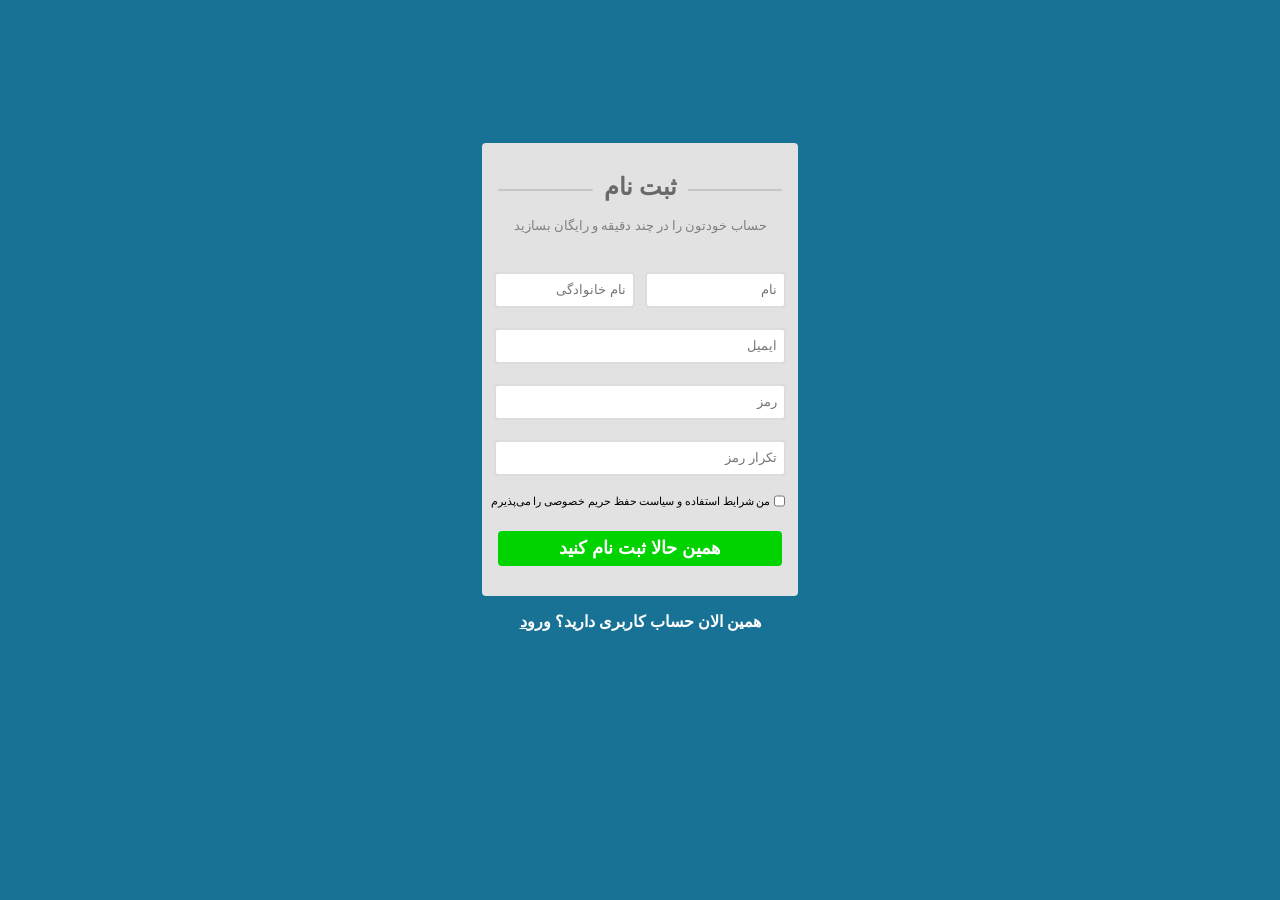
<file: index.html>
<!doctype html>
<html lang="en">
  <head>
    <meta charset="UTF-8" />
    <meta name="viewport" content="width=device-width, initial-scale=1.0" />
    <title>Document</title>
    <link rel="stylesheet" href="style.css" />
  </head>
  <body>
    <section>
      <form action="">
        <div class="header-title">
          <div></div>
          <h1>ثبت نام</h1>
          <div></div>
          <h4>حساب خودتون را در چند دقیقه و رایگان بسازید</h4>
        </div>
        <div class="nameAndfamily">
          <div>
            <input
              placeholder="نام"
              class="half-inpute-1"
              type="text"
              required
            />
          </div>
          <div>
            <input
              placeholder="نام خانوادگی"
              class="half-inpute-2"
              type="text"
              required
            />
          </div>
        </div>
        <input placeholder="ایمیل" type="text" required />
        <input placeholder="رمز" type="text" required />
        <input placeholder="تکرار رمز" type="text" required />
        <div class="checkbox">
          <input type="checkbox" required />
          <label for=""
            >من شرایط استفاده و سیاست حفظ حریم خصوصی را می‌پذیرم</label
          >
        </div>
        <div>
          <button>همین حالا ثبت‌ نام کنید</button>
        </div>
      </form>
      <h3>همین الان حساب کاربری دارید؟ <a href="">ورود</a></h3>
    </section>
  </body>
</html>
</file>
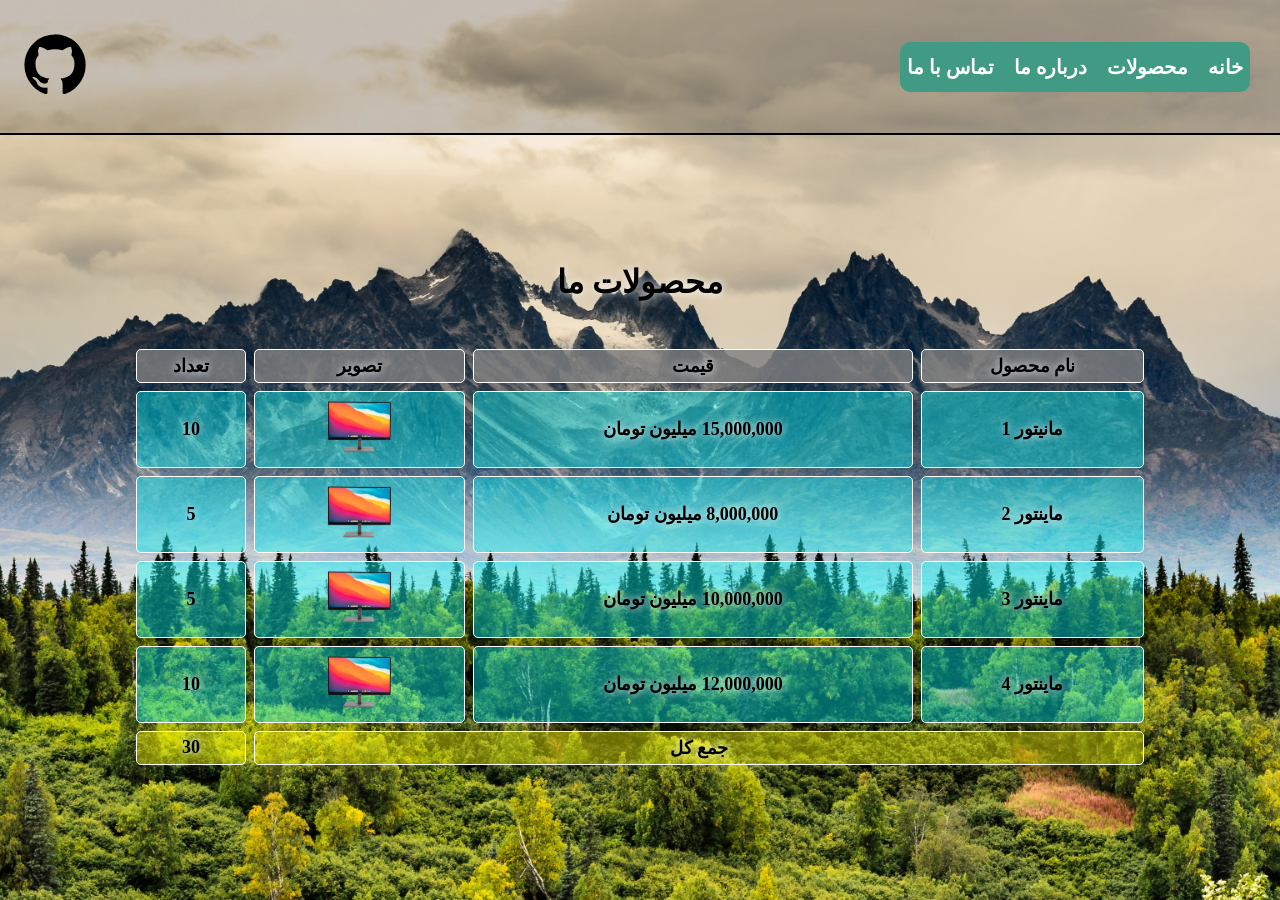
<file: table/index.html>
<!doctype html>
<html lang="en">
  <head>
    <meta charset="UTF-8" />
    <meta name="viewport" content="width=device-width, initial-scale=1.0" />
    <title>table</title>
    <link rel="stylesheet" href="style.css" />
  </head>
  <body>
    <header>
      <div>
        <ul>
          <li><a href="#">خانه</a></li>
          <li><a href="#">محصولات</a></li>
          <li><a href="#">درباره ما</a></li>
          <li><a href="#">تماس با ما</a></li>
        </ul>
      </div>
      <div>
        <a href="https://github.com/soroush-zb" target="_blank"
          ><img src="image/svg/logo-github.svg" alt="logo" width="70px"
        /></a>
      </div>

      <!-- mobile menu -->
      <details>
        <summary>
          <img src="image/svg/menu.svg" alt="menu" width="40px" />
        </summary>
        <ul>
          <li class="d-block"><a href="#">خانه</a></li>
          <li class="d-block"><a href="#">محصولات</a></li>
          <li class="d-block"><a href="#">درباره ما</a></li>
          <li class="d-block"><a href="#">تماس با ما</a></li>
        </ul>
      </details>
    </header>
    <main>
      <h1>محصولات ما</h1>
      <table>
        <thead>
          <tr>
            <th>نام محصول</th>
            <th>قیمت</th>
            <th>تصویر</th>
            <th>تعداد</th>
          </tr>
        </thead>
        <tbody>
          <tr>
            <td>مانیتور 1</td>
            <td>15,000,000 میلیون تومان</td>
            <td>
              <a href="#product-1"
                ><img src="image/manitor.png" alt="مانیتور" width="80px"
              /></a>
            </td>
            <td>10</td>
          </tr>
          <tr>
            <td>ماینتور 2</td>
            <td>8,000,000 میلیون تومان</td>
            <td>
              <a href="#product-1"
                ><img src="image/manitor.png" alt="مانیتور" width="80px"
              /></a>
            </td>
            <td>5</td>
          </tr>
          <tr>
            <td>ماینتور 3</td>
            <td>10,000,000 میلیون تومان</td>
            <td>
              <a href="#product-1"
                ><img src="image/manitor.png" alt="مانیتور" width="80px"
              /></a>
            </td>
            <td>5</td>
          </tr>
          <tr>
            <td>ماینتور 4</td>
            <td>12,000,000 میلیون تومان</td>
            <td>
              <a href="#product-1"
                ><img src="image/manitor.png" alt="مانیتور" width="80px"
              /></a>
            </td>
            <td>10</td>
          </tr>
        </tbody>
        <tfoot>
          <tr>
            <td colspan="3">جمع کل</td>
            <td>30</td>
          </tr>
        </tfoot>
      </table>
      <div id="product-1" class="productModel">
        <img src="image/manitor.png" alt="manitor" width="500px" />
        <a href="#">❌</a>
      </div>
    </main>
  </body>
</html>
</file>
<file: style.css>
body {
  direction: rtl;
  background-color: rgb(24, 114, 150);
}
section {
  text-align: center;
}
form {
  display: inline-block;
  width: 25%;
  background-color: rgb(226, 226, 226);
  margin-top: 15vh;
  border-radius: 4px;
}
input {
  margin: 20px 0 0 0;
  width: 90%;
  height: 30px;
  border: 2px solid gainsboro;
  border-radius: 4px;
}
.header-title div {
  width: 30%;
  background-color: rgba(128, 128, 128, 0.3);
  height: 2px;
  display: inline-block;
  border-radius: 20px;
  margin: 0 7px 0 7px;
}
.header-title h1 {
  display: inline-block;
  vertical-align: sub;
  margin: 30px 0 0 0;
  color: rgb(105, 105, 105);
}
.header-title h4 {
  font-weight: lighter;
  font-size: small;
  color: gray;
}
.nameAndfamily div {
  display: inline-block;
  width: 46.7%;
}
.checkbox {
  text-align: justify;
}
.checkbox input {
  width: 11px;
  height: 30px;
  margin: 10px 4% 0 0;
  vertical-align: sub;
}
.checkbox label {
  vertical-align: super;
  font-size: 11px;
}
button {
  margin: 15px 0 30px 0;
  width: 90%;
  height: 35px;
  background-color: rgb(0, 211, 0);
  border: none;
  border-radius: 4px;
  color: white;
  font-weight: bold;
  font-size: large;
  cursor: pointer;
}
::placeholder {
  padding-right: 5px;
}
section h3,
a {
  color: white;
  font-size: medium;
}
@media (max-width: 1115px) {
  form {
    width: 40%;
  }
}
@media (max-width: 1024px) {
  form {
    width: 50%;
  }
}
@media (max-width: 700px) {
  form {
    width: 70%;
  }
}
@media (max-width: 540px) {
  form {
    width: 90%;
  }
}
</file>
<file: table/style.css>
* {
  margin: 0;
  padding: 0;
  box-sizing: border-box;
  transition: all 0.2s;
  text-decoration: none;
  direction: rtl;
  list-style: none;
}
header {
  border-bottom: 2px solid black;
  height: 15%;
  background-color: rgba(0, 0, 0, 0.2);
  display: flex;
  justify-content: space-between;
}
header div {
  display: flex;
  justify-content: center;
  align-items: center;
  padding-left: 20px;
}
header div ul {
  display: flex;
  justify-content: center;
  align-items: center;
  width: 350px;
  height: 50px;
  gap: 20px;
  background-color: rgb(65, 155, 132);
  border-radius: 10px;
  margin-right: 30px;
}
ul li a {
  font-size: 20px;
  color: white;
  font-weight: bold;
}
header div ul li:hover {
  transform: translateY(-0.3rem);
}
header div ul li a:active {
  color: blue;
}
body {
  height: 100vh;
  background-color: rgba(255, 255, 255, 0.5);
  background-image: url(image/background.jpg);
  background-size: cover;
  background-position: center;
}
main {
  display: flex;
  flex-direction: column;
  justify-content: center;
  align-items: center;
  height: 85%;
  position: relative;
}
main h1 {
  padding-bottom: 40px;
  text-shadow: 0 0 10px white;
}
table {
  width: 80%;
  border-spacing: 0.5rem;
  /* border-collapse: collapse; */
  /* direction: rtl; */
}
thead {
  position: sticky;
  top: 0;
}
thead tr {
  background-color: rgba(128, 128, 128, 0.8);
}
td,
th {
  border: 1px solid white;
  border-radius: 5px;
  padding: 5px;
  text-align: center;
  /* height: 50px; */
  text-shadow: 0 0 10px white;
}
td img:hover {
  transform: scale(2);
}
tr {
  background-color: rgba(0, 255, 255, 0.4);
  font-weight: bold;
  font-size: large;
}
tfoot tr {
  background-color: rgba(255, 255, 0, 0.4);
}
.productModel {
  opacity: 0;
  visibility: hidden;
  background-color: rgba(0, 0, 0, 0.2);
  backdrop-filter: blur(0.2rem);
  height: 100%;
  width: 100%;
  position: absolute;
  display: flex;
  justify-content: center;
  align-items: center;
  top: 0;
}
.productModel a {
  position: absolute;
  top: 2rem;
  left: 2rem;
  background-color: black;
  border-radius: 50%;
  padding: 7px;
  border: 2px solid red;
}
.productModel a:hover {
  transform: translateY(-5px);
}
.productModel a:active {
  transform: scale(0.8);
}
.productModel:target {
  opacity: 1;
  visibility: visible;
}
/* mobile menu style */
details {
  position: absolute;
  right: 1rem;
  top: 2rem;
  height: 200px;
  z-index: 1;
  display: none;
}
details img {
  cursor: pointer;
}
details img:active {
  transform: scale(1.2);
}
details ul {
  position: absolute;
  padding: 1rem;
  background-color: rgba(255, 255, 255, 0.6);
  box-shadow: 0 0 0.5rem black;
  border-radius: 0.5rem;
  display: flex;
  flex-direction: column;
  width: 7rem;
  height: auto;
  gap: 1rem;
}
details .d-block a {
  color: blue;
}

/* responsive  */
@media (max-width: 600px) {
  table,
  thead,
  tbody,
  tfoot,
  tr,
  td,
  th {
    display: block;
    margin-top: 1rem;
  }
  main {
    height: auto;
  }
  main h1 {
    padding: 0;
    padding-top: 2rem;
  }
  .productModel img {
    width: 80%;
  }
  .productModel a {
    top: 30rem;
  }
  details {
    display: inline-block;
  }
  header div ul {
    display: none;
  }
}
</file>
